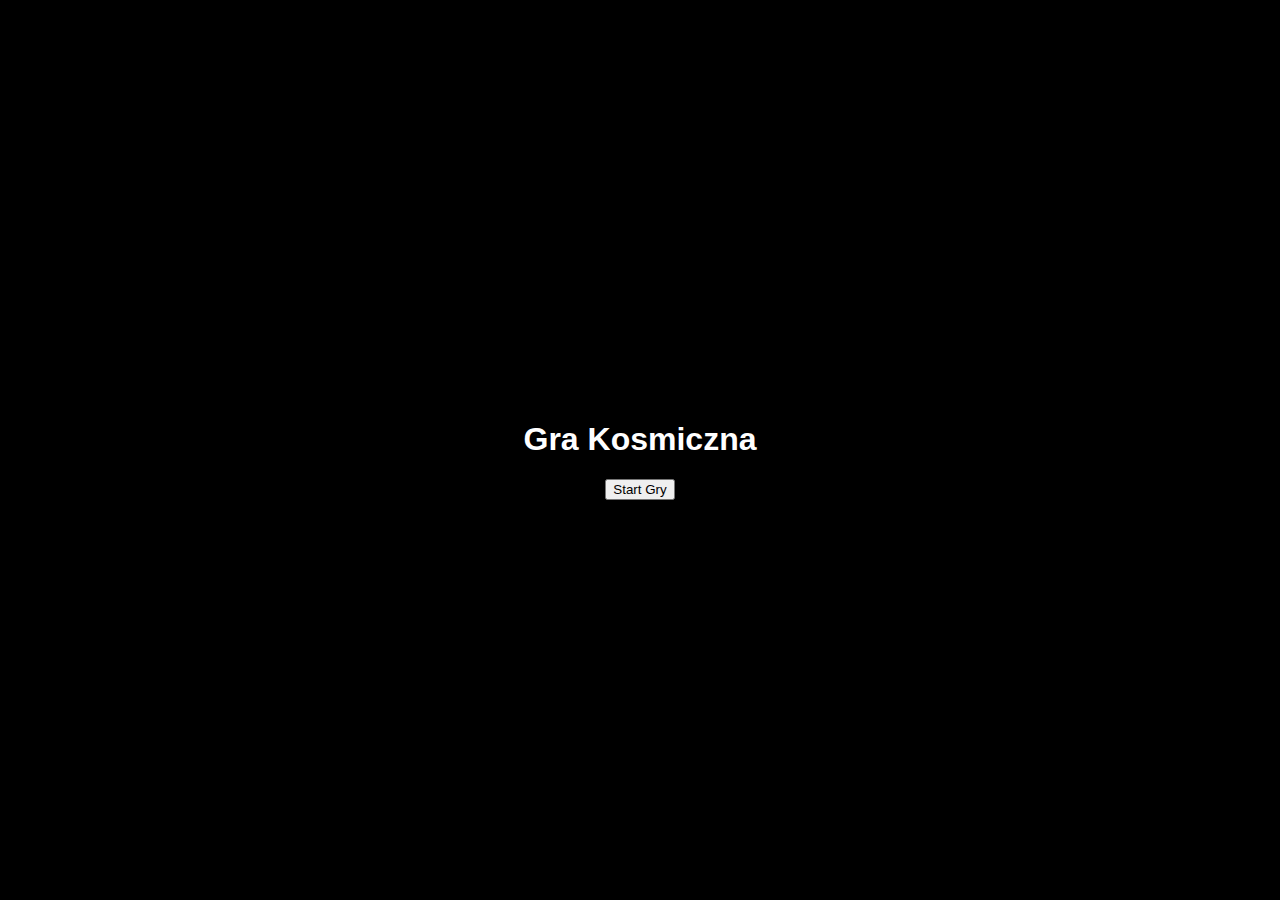
<file: index.html>
<!DOCTYPE html>
<html lang="pl">
<head>
    <meta charset="UTF-8">
    <meta name="viewport" content="width=device-width, initial-scale=1.0">
    <title>Gra Kosmiczna</title>
    <link rel="stylesheet" href="style.css">
</head>
<body>
    <div id="main-menu">
        <h1>Gra Kosmiczna</h1>
        <button id="start-button">Start Gry</button>
    </div>

    <div id="game-container" style="display:none;">
        <canvas id="gameCanvas"></canvas>
        <div id="hud">
            <p>Punkty: <span id="score">0</span></p>
            <p>Życie: <span id="lives">3</span></p>
        </div>
    </div>

    <script src="game.js"></script>
</body>
</html>
</file>
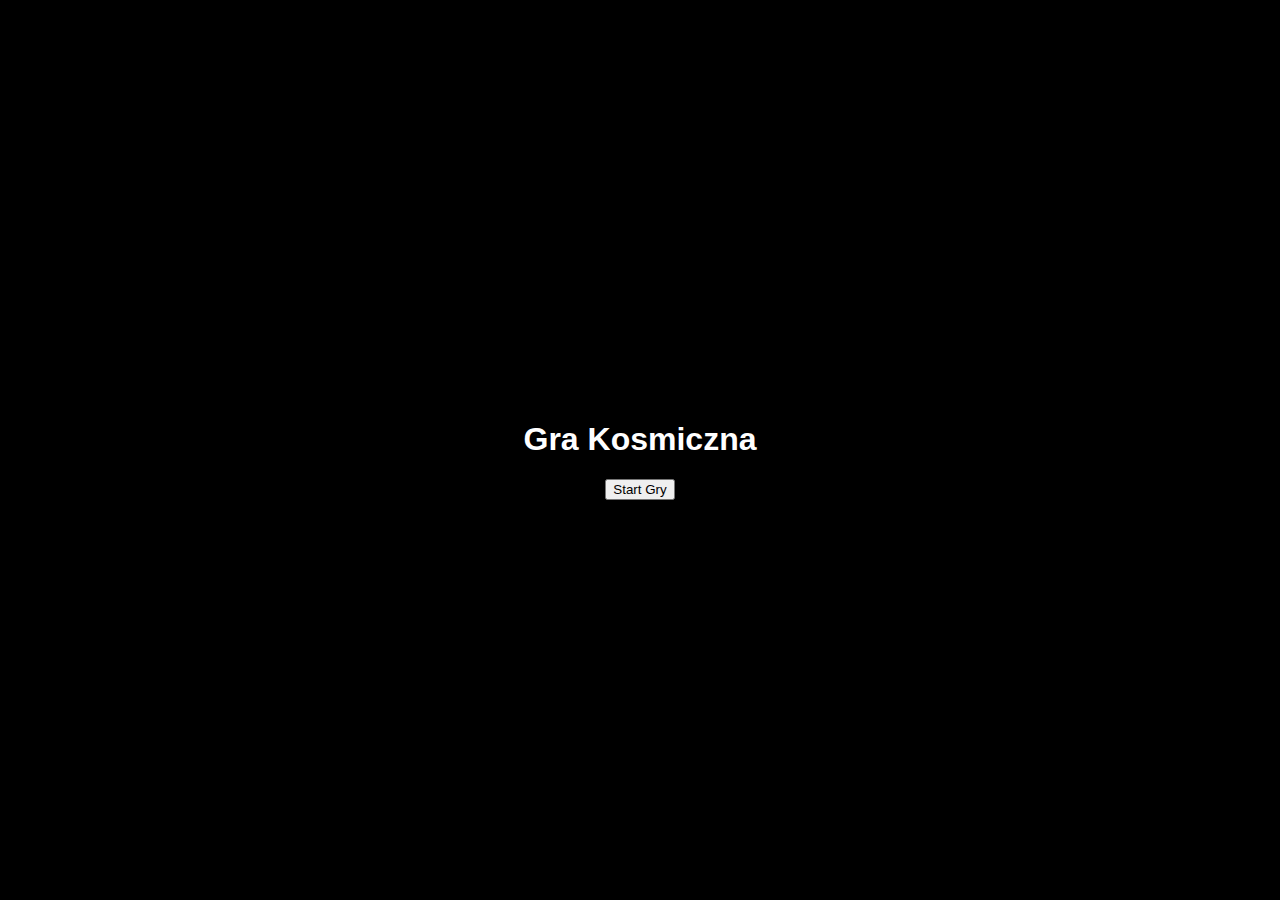
<file: kosmicznagranew.html>
<!DOCTYPE html>
<html lang="pl">
<head>
    <meta charset="UTF-8">
    <meta name="viewport" content="width=device-width, initial-scale=1.0">
    <title>Gra Kosmiczna</title>
    <link rel="stylesheet" href="style.css">
</head>
<body>
    <div id="main-menu" class="main-menu">
        <h1>Gra Kosmiczna</h1>
        <button id="start-button">Start Gry</button>
    </div>

    <div id="game-container" style="display:none;">
        <canvas id="gameCanvas"></canvas>
        <div id="hud">
            <p>Punkty: <span id="score">0</span></p>
            <p>Życie: <span id="lives">3</span></p>
        </div>
        <div id="touch-controls">
            <button id="left-button">Lewo</button>
            <button id="right-button">Prawo</button>
            <button id="shoot-button">Strzelaj</button>
        </div>
    </div>

    <script src="game.js"></script>
</body>
</html>
</file>
<file: style.css>
body {
    margin: 0;
    font-family: Arial, sans-serif;
    background-color: #000;
    color: white;
    display: flex;
    justify-content: center;
    align-items: center;
    height: 100vh;
}

#main-menu {
    text-align: center;
}

#game-container {
    position: relative;
}

#gameCanvas {
    background-color: black;
    border: 2px solid white;
}

#hud {
    position: absolute;
    top: 10px;
    left: 10px;
    color: white;
}
=======
body {
    margin: 0;
    font-family: Arial, sans-serif;
    background-color: #000;
    color: white;
    display: flex;
    justify-content: center;
    align-items: center;
    height: 100vh;
}

#main-menu {
    text-align: center;
}

#game-container {
    position: relative;
}

#gameCanvas {
    background-color: black;
    border: 2px solid white;
}

#hud {
    position: absolute;
    top: 10px;
    left: 10px;
    color: white;
}
</file>
